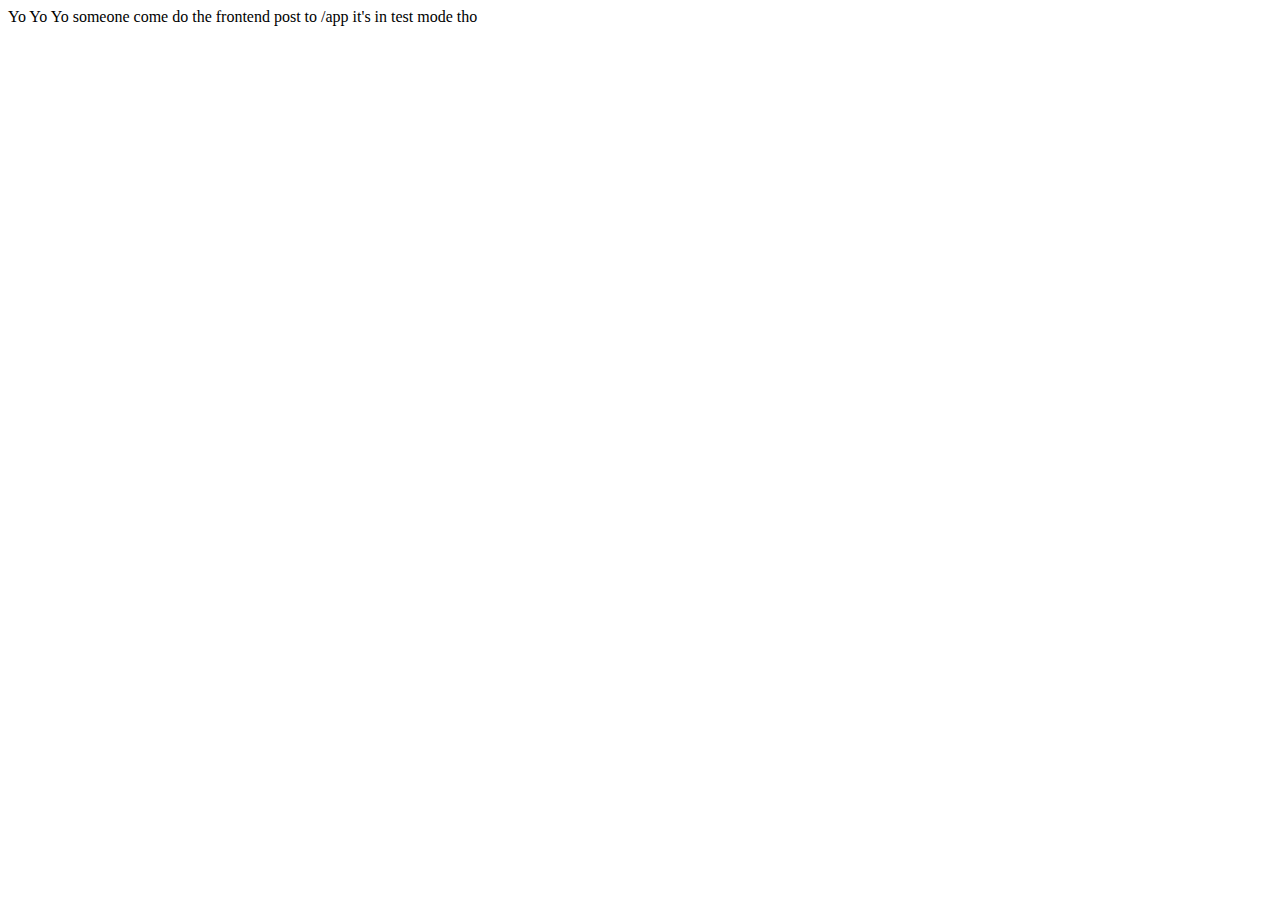
<file: main/template/home.html>
<!DOCTYPE html>
<html>
    <head>
        <meta charset="utf-8">
        <meta http-equiv="X-UA-Compatible" content="IE=edge">
        <title></title>
        <meta name="description" content="">
        <meta name="viewport" content="width=device-width, initial-scale=1">
        <link rel="stylesheet" href="">
    </head>
    <body>        
        Yo Yo Yo

        someone come do the frontend

        post to /app

        it's in test mode tho
    </body>
</html>
</file>
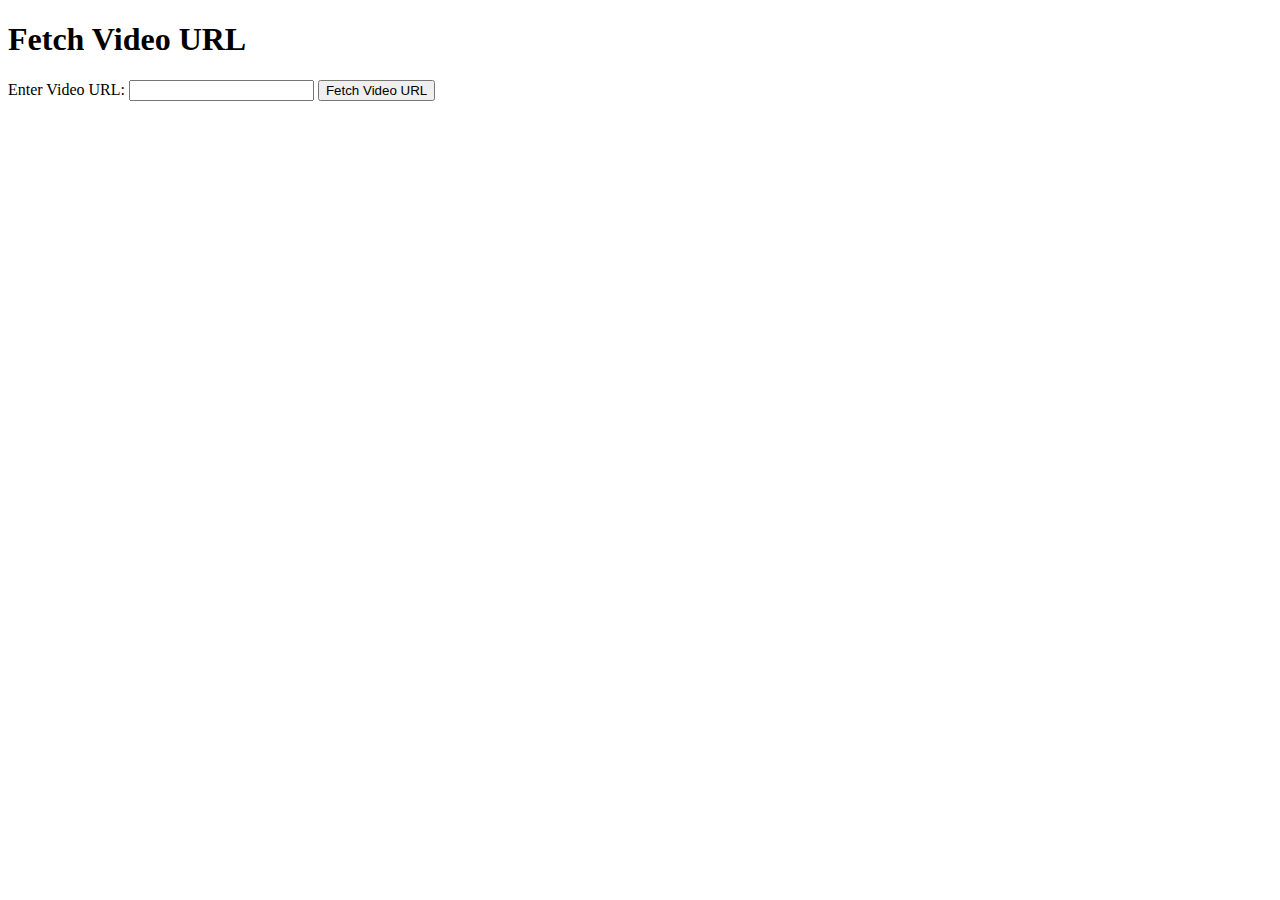
<file: main/templates/old.html>
<!DOCTYPE html>
<html lang="en">
<head>
    <meta charset="UTF-8">
    <meta name="viewport" content="width=device-width, initial-scale=1.0">
    <title>Home</title>
    <style>
    </style>
</head>
<body>
    <div class="container">
        <h1>Fetch Video URL</h1>
        <form id="videoUrlForm">
            <label for="videoUrl">Enter Video URL:</label>
            <input type="text" id="videoUrl" name="video_url" required>
            <button type="submit">Fetch Video URL</button>
        </form>
        

        <div id="video-container" style="display:none;">
            <h2>Uploaded Video</h2>
            <video id="video" width="320" height="240" controls></video>
            <br>
            <a id="download-link" download="uploaded_video.mp4">Download Video</a>
        </div>
    </div>

    <script>
        document.addEventListener('DOMContentLoaded', function() {
            document.getElementById('videoUrlForm').addEventListener('submit', function(event) {
                event.preventDefault();
        
                var formData = new FormData();
                formData.append('video_url', document.getElementById('videoUrl').value);
        
                fetch('/', {
                    method: 'POST',
                    body: formData
                })
                .then(response => response.json())
                .then(data => {
                    if (data.success) {
                        document.getElementById('video-container').style.display = 'block';
                        document.getElementById('video').setAttribute('src', data.video_url);
                        document.getElementById('download-link').setAttribute('href', data.video_url);
                        document.getElementById('download-link').style.display = 'block';
                    } else {
                        console.error('Video upload failed:', data.message);
                    }
                })
                .catch(error => {
                    console.error('Error fetching video URL:', error);
                    document.getElementById('videoUrlDisplay').innerHTML = '<p>Error fetching video URL.</p>';
                });
            });
        });        
    </script>
</body>
</html>
</file>
